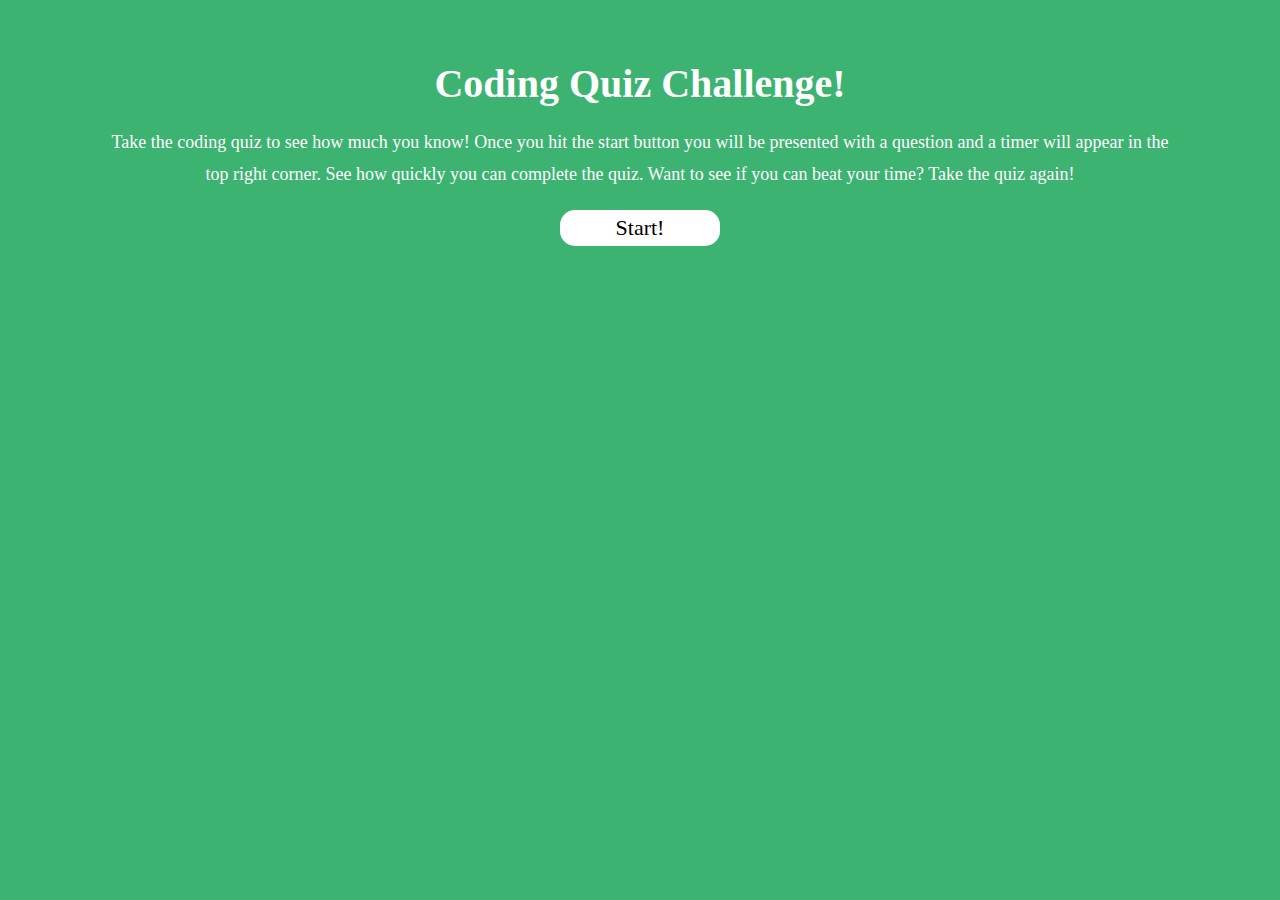
<file: index.html>
<!DOCTYPE html>
<html lang="en">
<head>
    <meta charset="UTF-8">
    <meta http-equiv="X-UA-Compatible" content="IE=edge">
    <meta name="viewport" content="width=device-width, initial-scale=1.0">
    <link rel="stylesheet" href="./assets/CSS Reset/reset.css" />
    <link rel="stylesheet" href="./assets/CSS/style.css" />
    <title>Coding Quiz Challenge</title>

</head>
<body>

    <!-- Intro Page -->
        <header>
            <h1>Coding Quiz Challenge!</h1>
        </header>

        <section>
            <p>Take the coding quiz to see how much you know! Once you hit the start button you will be presented with a question and a timer will appear in the top right corner. See how quickly you can complete the quiz. Want to see if you can beat your time? Take the quiz again! </p>
            <div>
                <a href="./game.html" class=button>Start!</a>
            </div>
     </section>
   
<script src="assets/JS/game.js"></script>

</body>
</html>
</file>
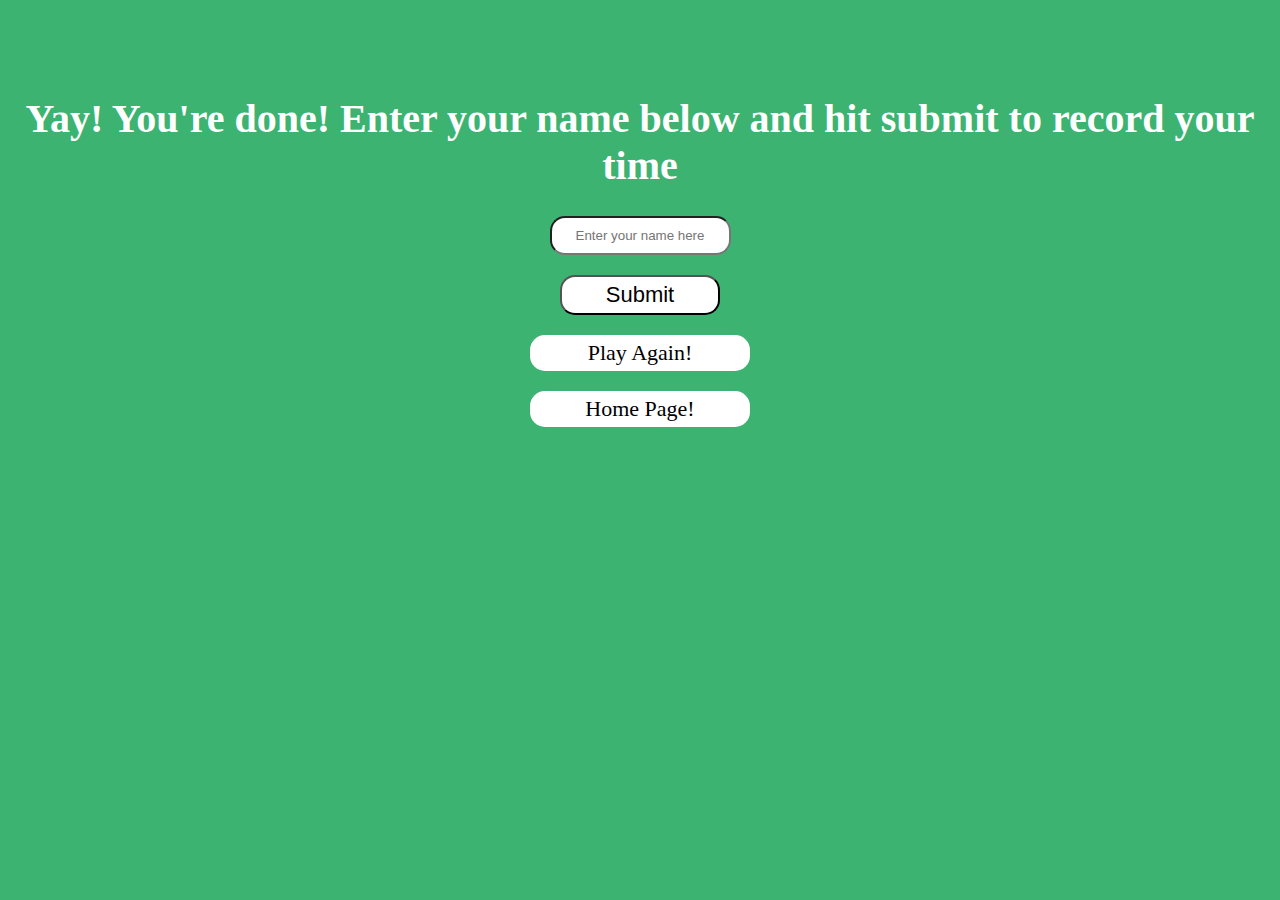
<file: end.html>
<!DOCTYPE html>
<html lang="en">
<head>
    <meta charset="UTF-8">
    <meta http-equiv="X-UA-Compatible" content="IE=edge">
    <meta name="viewport" content="width=device-width, initial-scale=1.0">
    <title>Quiz End Page</title>
    <link rel="stylesheet" href="assets/CSS/style.css">
    
</head>
<body>

    <!-- End Page -->
    <header>
        <h1>Yay! You're done! Enter your name below and hit submit to record your time</h1>
       
    </header>
    <form id="form">
        <input type="text" name="name" placeholder="Enter your name here">
        <input href="/" class="button" type="submit">
    </form>
    <a href="./game.html" class="button">Play Again!</a>
    <a href="./index.html" class="button">Home Page!</a> 

</body>
<script src="assets/JS/game.js"></script>
</html>
</file>
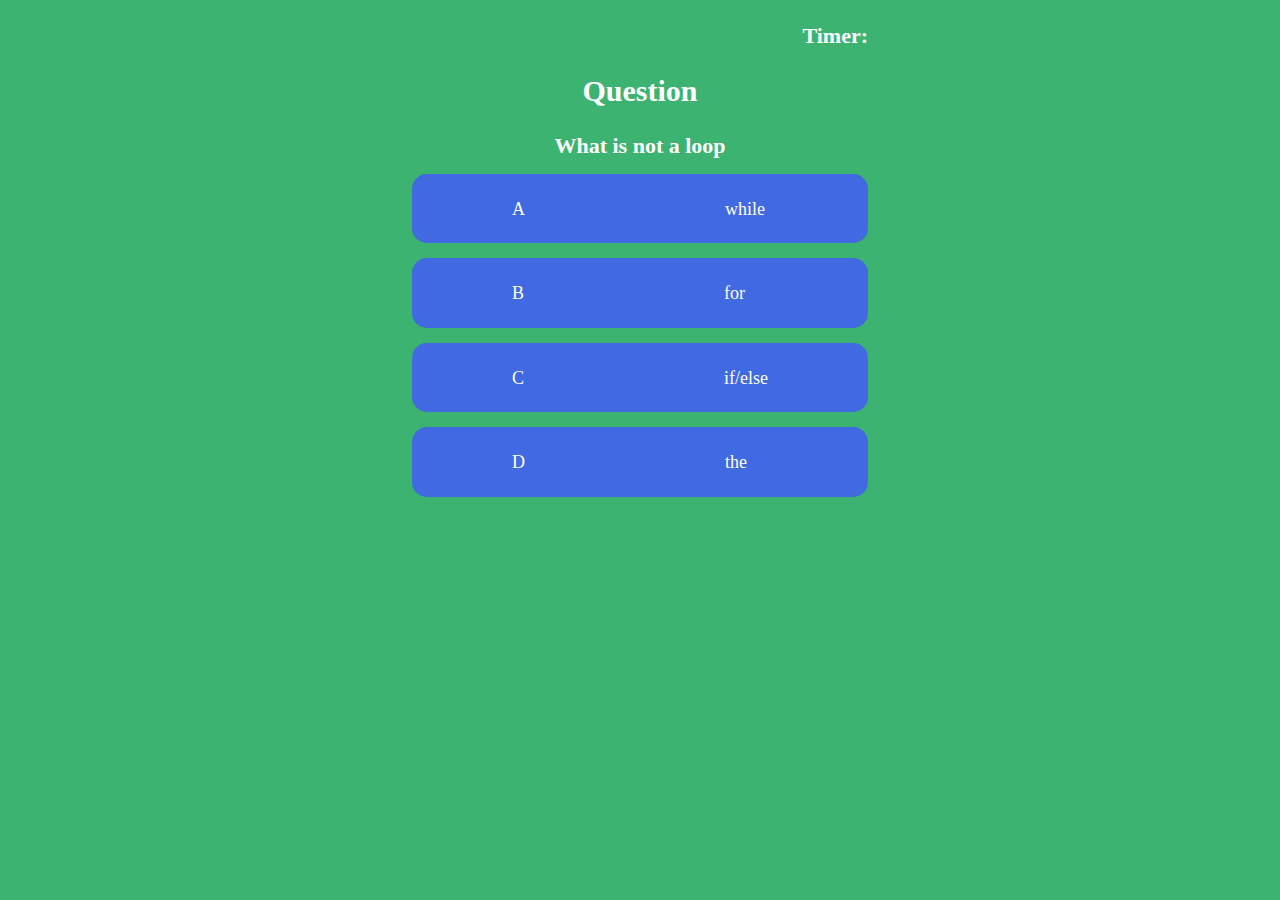
<file: game.html>
<!DOCTYPE html>
<html lang="en">
<head>
    <meta charset="UTF-8">
    <meta http-equiv="X-UA-Compatible" content="IE=edge">
    <meta name="viewport" content="width=device-width, initial-scale=1.0">
    <link rel="stylesheet" href="./assets/CSS/style.css">
    <link rel="stylesheet" href="./assets/CSS/game.css">
    <title>Quiz</title>
</head>
<body>
    
    <!-- Question Container -->

<section class="container">
    <div id="game" class="justify-center flex-column">
            <h1>Timer: <span id="time-remaining"></span></h1>
            <h2>Question</h2>

    <h3 id="question">Test Question?</h3>
        <section class="choice-container" data-number="0">
            <p class="choice-prefix">A</p>
            <p class="choice-text" data-number="1">Choice 1</p>
        </section>

        <section class="choice-container" data-number="1">
            <p class="choice-prefix">B</p>
            <p class="choice-text" data-number="2">Choice 2</p>
        </section>
        
        <section class="choice-container" data-number="2">
            <p class="choice-prefix">C</p>
            <p class="choice-text" data-number="3">Choice 3</p>
        </section>
        <section class="choice-container" data-number="3">
            <p class="choice-prefix">D</p>
            <p class="choice-text" data-number="4">Choice 4</p>
        </section>
    </div>
</section>

</body>
<script src="assets/JS/game.js"></script>
</html>
</file>
<file: assets/CSS/style.css>
:root {
    background-color:mediumseagreen;
    font-family: Georgia, 'Times New Roman', Times, serif;
}

header {
    align-items: center;
    display: flex;
    justify-content: center;
    margin-top: 60px;
    text-align: center;
}

header h1 {
    color:white;
    font-size: 40px;
    text-align: center;
}

p {
    color:white;
    line-height: 1.75;
    font-size: 18px;
    margin-top: 20px;
    margin-left: 100px;
    margin-right: 100px;
    text-align: center;
}

body {
    display: flex;
    flex-direction: column;
    align-items: center;

}

input {
    border-radius: 15px;
    text-align: center;
    padding: 10px 0;
}

/* class */
.button {
    align-items: center;
    background-color: white;
    border-radius: 15px;
    color: black;
    display: flex;
    justify-content: center;
    font-size: 22px;
    margin: auto;
    margin-top: 20px;
    padding-left: 30px;
    padding-right: 30px;
    padding-top: 5px;
    padding-bottom: 5px;
    text-decoration: none;
    width: 10rem;
}
.button:hover {
    cursor: pointer;
    transition: transform 100ms ;
    transform: scale(1.3);
}
</file>
<file: assets/CSS/game.css>
body {
    color: white;
    display: flex;
    justify-content:center;
    align-items: center;
}
h1 {
    font-size: 22px;
    text-align: right;
    margin-right:auto;
}

h2 {
    align-items: center;
    display: flex;
    font-size: 30px;
    justify-content: center;
}

h3 {
    align-items: center;
    display: flex;
    font-size: 22px;
    justify-content: center;
    margin-bottom: 15px;
}

.choice-container {
    background-color:royalblue;
    border-radius: 15px;
    display: flex;
    font-size: 18px;
    margin-bottom: 15px;
    width: 100%;
}

.choice-container:hover {
    cursor: pointer;
    transition: transform 100ms ;
    transform: scale(1.1);
}

@media screen and (max-width: 768px) {
 .choice-container {
     min-width: 40rem;
 }   
}
</file>
